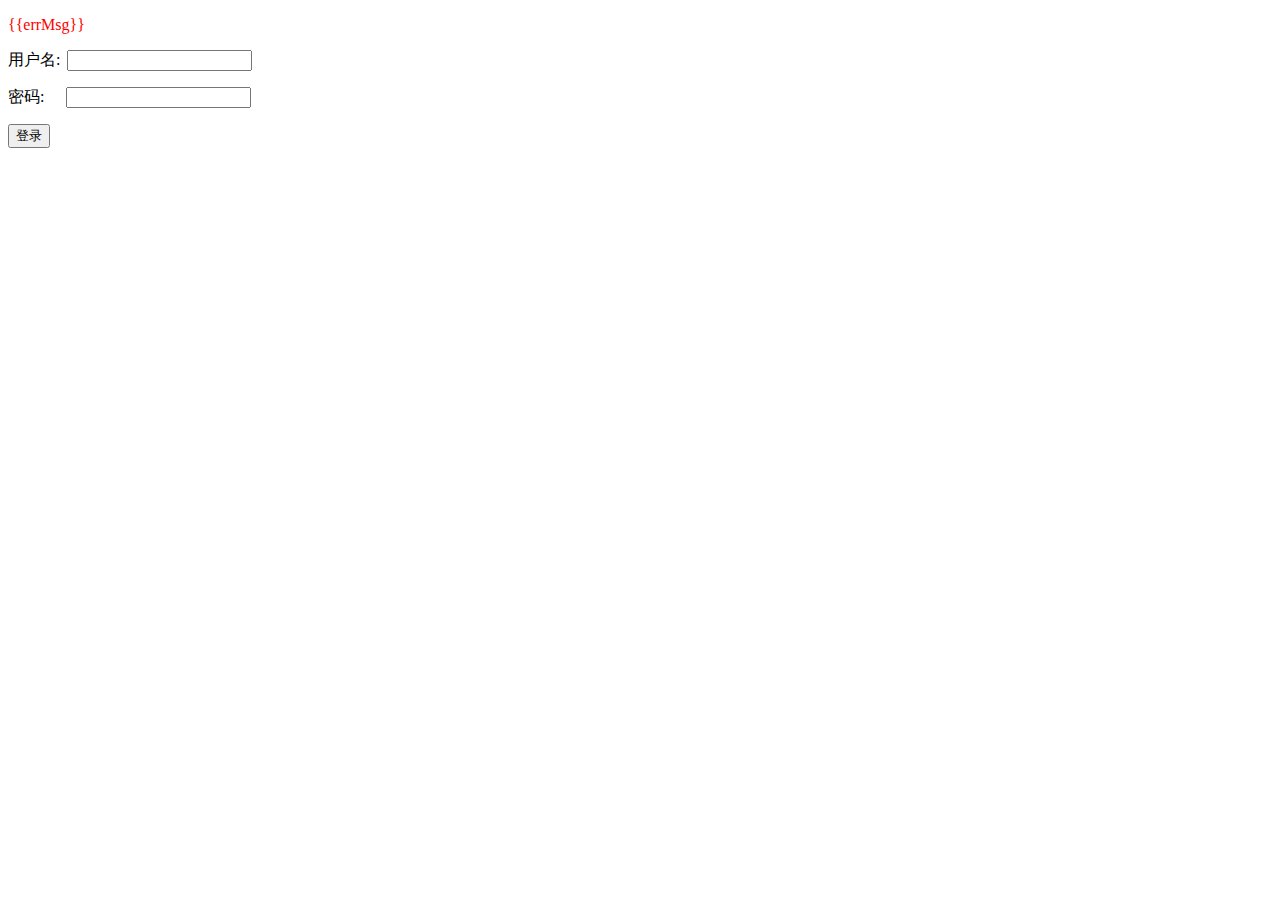
<file: app/templates/login.html>
<!DOCTYPE html>
<html lang="en">
<head>
    <meta charset="UTF-8">
    <title>登录界面</title>
</head>
<body>
<form action="/login" method="post">
    <p style="color:red;">{{errMsg}}</p>
    <p>
        用户名: <input type="text" style='margin-left: 3px' name="uname">
    </p>
    <p>
        密码: <input type="password" style='margin-left: 18px' name="upwd">
    </p>
    <p>
        <input type="submit" value="登录">
    </p>
</form>
</body>
</html>
</file>
